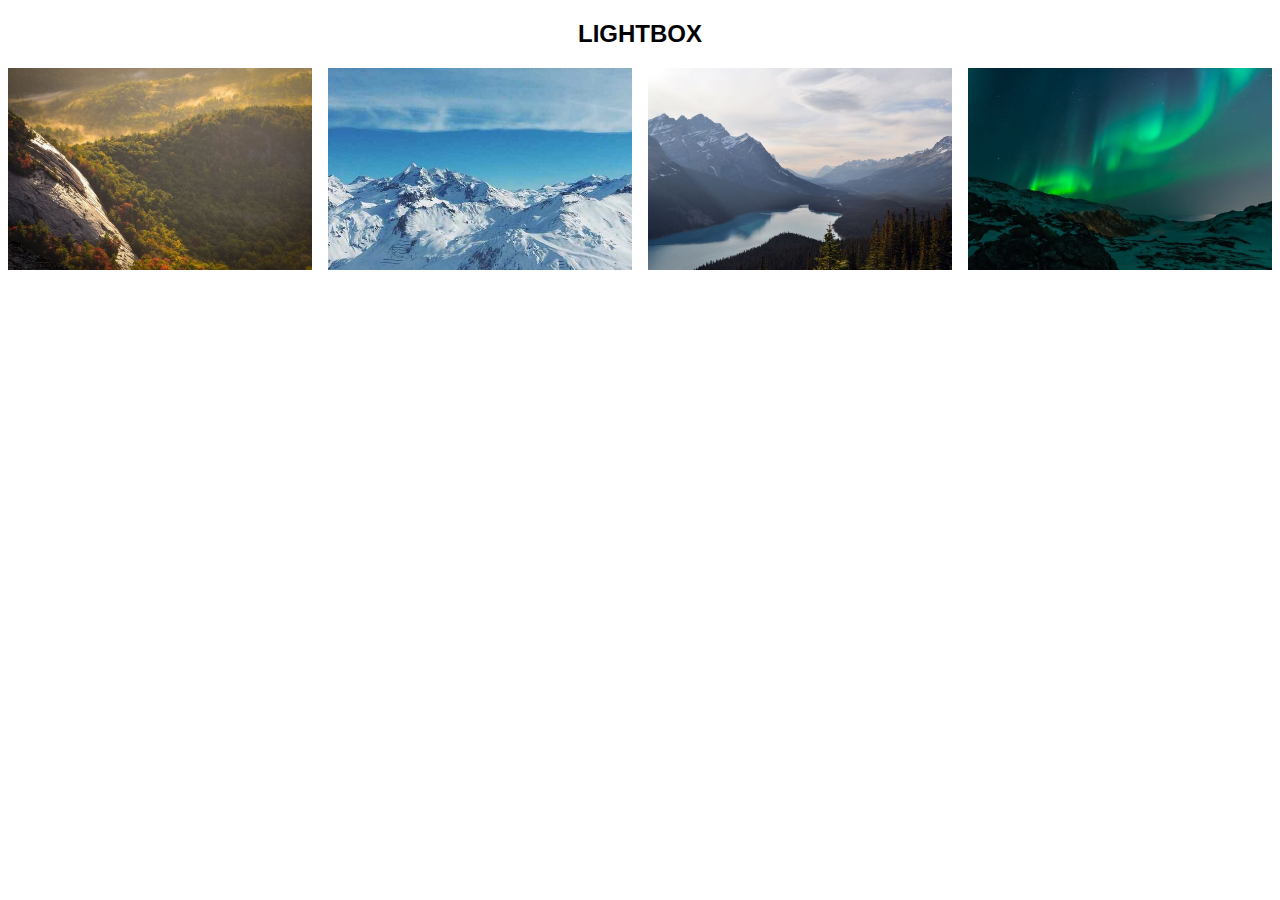
<file: Lightbox/index.html>
<!DOCTYPE html>
<html lang="en">
<head>
	<meta charset="UTF-8">
	<title>Lightbox</title>
	<link rel="stylesheet" href="1.css">
</head>
<body>
	<h2 style="text-align: center; text-transform: uppercase; width: 100%">lightbox</h2>
	<div class="row">
		<div class="col">
			<img src="../images/img_nature.jpg" style="width: 100%"  class="hover-shadow" onclick="openModal(); currentSlide(1)">
		</div>

		<div class="col">
			<img src="../images/img_snow.jpg" style="width: 100%" class="hover-shadow" onclick="openModal(); currentSlide(2)"> 
		</div>

		<div class="col">
			<img src="../images/img_mountains.jpg" style="width: 100%" class="hover-shadow" onclick="openModal(); currentSlide(3)">
		</div>

		<div class="col">
			<img src="../images/img_lights.jpg" style="width: 100%" class="hover-shadow" onclick="openModal(); currentSlide(4)">
		</div>
	</div> 

	<div id="Modal-box" class="modal">
		<span class="close cursor" onclick="closeModal()">&times;</span>
		<div class="modal-content">
			<div class="mySlide">
				<span class="numberText">1/4</span>
				<img src="../images/img_nature_wide.jpg" alt="" style="width: 100%">
			</div>

			<div class="mySlide">
				<span class="numberText">2/4</span>
				<img src="../images/img_snow_wide.jpg" alt="" style="width: 100%">
			</div>

			<div class="mySlide">
				<span class="numberText">3/4</span>
				<img src="../images/img_mountains_wide.jpg" alt="" style="width: 100%">
			</div>

			<div class="mySlide">
				<span class="numberText">4/4</span>
				<img src="../images/img_lights_wide.jpg" alt="" style="width: 100%">
			</div>

			<a class="prev" onclick="plusSlide(-1)">&#10094;</a>
			<a class="next" onclick="plusSlide(1)">&#10095;</a>

			<div class="caption-container">
				<p id="caption"></p>
			</div>

			<div class="col">
				<img class="alt cursor" alt="Nature and sunrise" src="../images/img_nature_wide.jpg" style="width: 100%"  onclick="currentSlide(1)">
			</div>

			<div class="col">
				<img class="alt cursor" alt="Snow" src="../images/img_snow_wide.jpg" style="width: 100%"  onclick="currentSlide(2)">
			</div>
			

			<div class="col">
				<img class="alt cursor" src="../images/img_mountains_wide.jpg" alt="Mountains" style="width: 100%"  a onclick="currentSlide(3)">
			</div>

			<div class="col">
				<img class="alt cursor" alt="Lights" src="../images/img_lights_wide.jpg" style="width: 100%"  onclick="currentSlide(4)">
			</div>
		</div>
	</div>
</body>
<script src="1.js"></script>
</html>
</file>
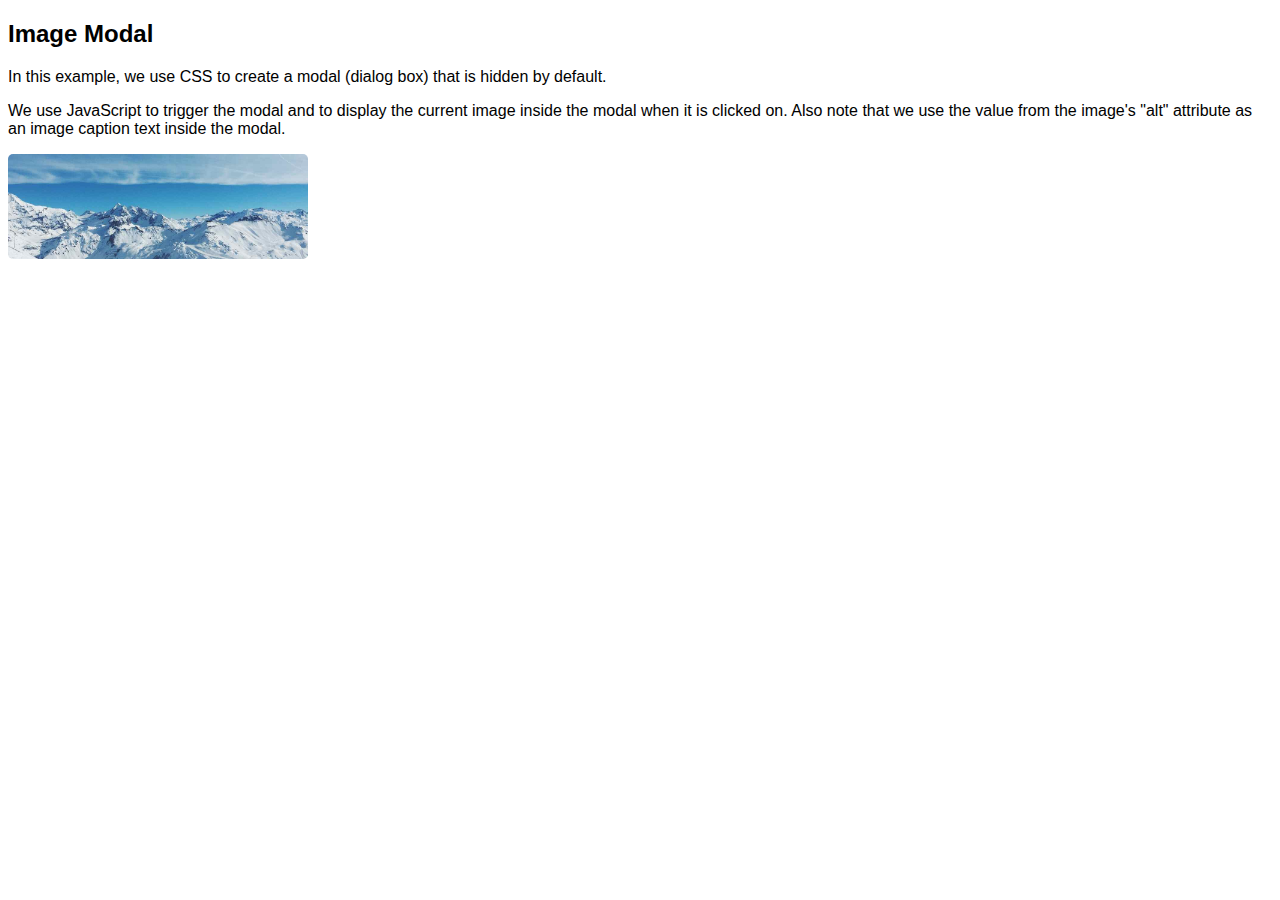
<file: Modal_Image/index.html>
<!DOCTYPE html>
<html lang="en">
<head>
	<meta charset="UTF-8">
	<meta name="Image Modal" content="width=device-width, initial-scale = 1">
	<title>Modal Image</title>
	<link rel="stylesheet" href="1.css">
</head>
<body>
	<h2>Image Modal</h2>
	<p>In this example, we use CSS to create a modal (dialog box) that is hidden by default.</p>
	<p>We use JavaScript to trigger the modal and to display the current image inside the modal when it is clicked on. Also note that we use the value from the image's "alt" attribute as an image caption text inside the modal.</p>

	<img id="myImg" src="../images/img_snow_wide.jpg" style="width:100%;max-width:300px;" alt="Snow Mountian">

	<div id="myModal" class="modal">
		<span class="close">&times;</span>
		<img  class="modal-content" id="img01">
		<div id="caption"></div>
	</div>
</body>
<script src="1.js"></script>
</html>
</file>
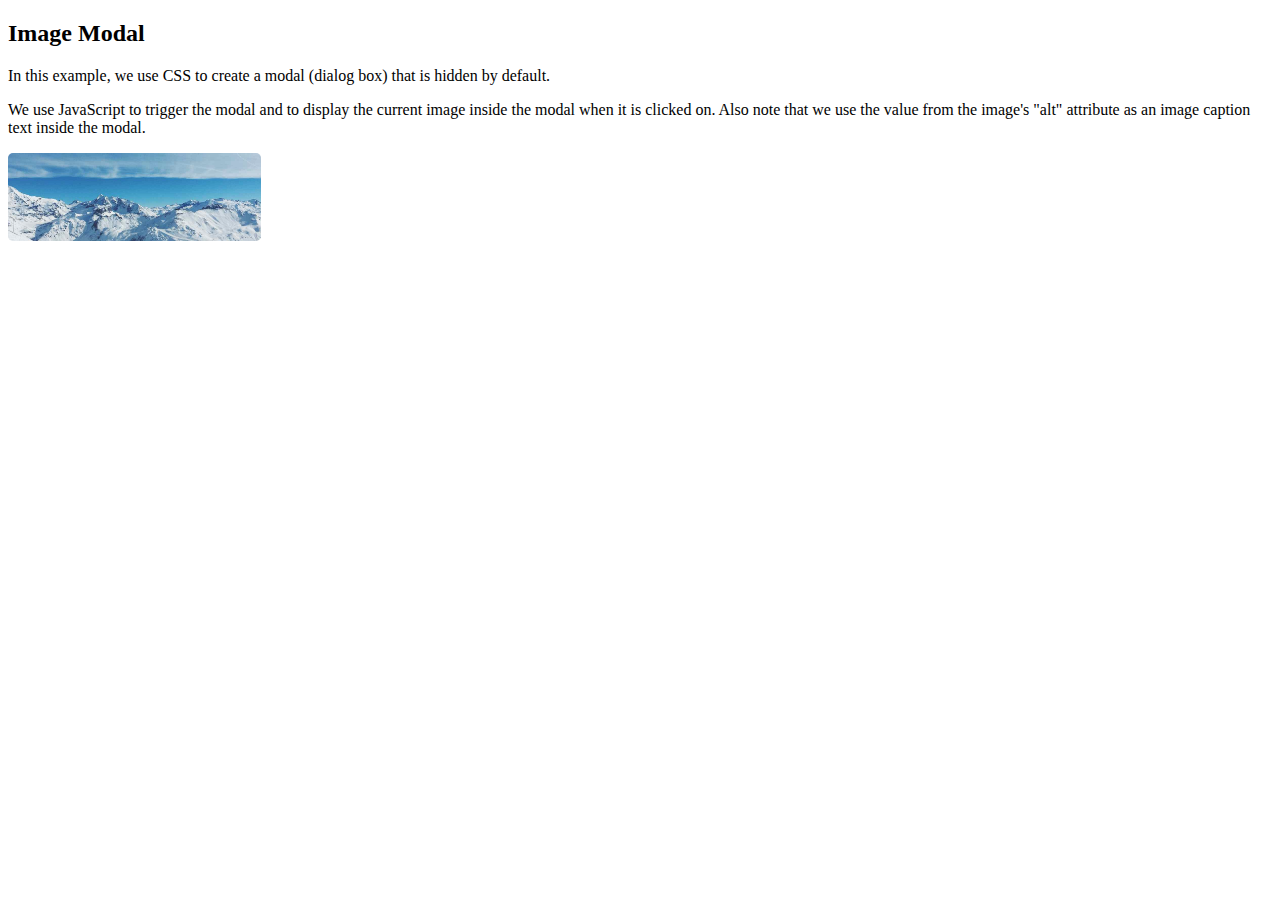
<file: Model_Image/index.html>
<!DOCTYPE html>
<html lang="en">
<head>
	<meta charset="UTF-8">
	<meta name="Image Modal" content="width=device-width, initial-scale = 1">
	<title>Modal Image</title>
	<link rel="stylesheet" href="1.css">
</head>
<body>
	<h2>Image Modal</h2>
	<p>In this example, we use CSS to create a modal (dialog box) that is hidden by default.</p>
	<p>We use JavaScript to trigger the modal and to display the current image inside the modal when it is clicked on. Also note that we use the value from the image's "alt" attribute as an image caption text inside the modal.</p>

	<img id="myImg" src="../images/img_snow_wide.jpg" style="width: 100%;max-width: 20%;" alt="Snow Mountian">

	<div id="myModal" class="modal">
		<span class="close">&times;</span>
		<img  class="model-content" id="img01">
		<div id="caption"></div>
	</div>
</body>
<script src="1.js"></script>
</html>
</file>
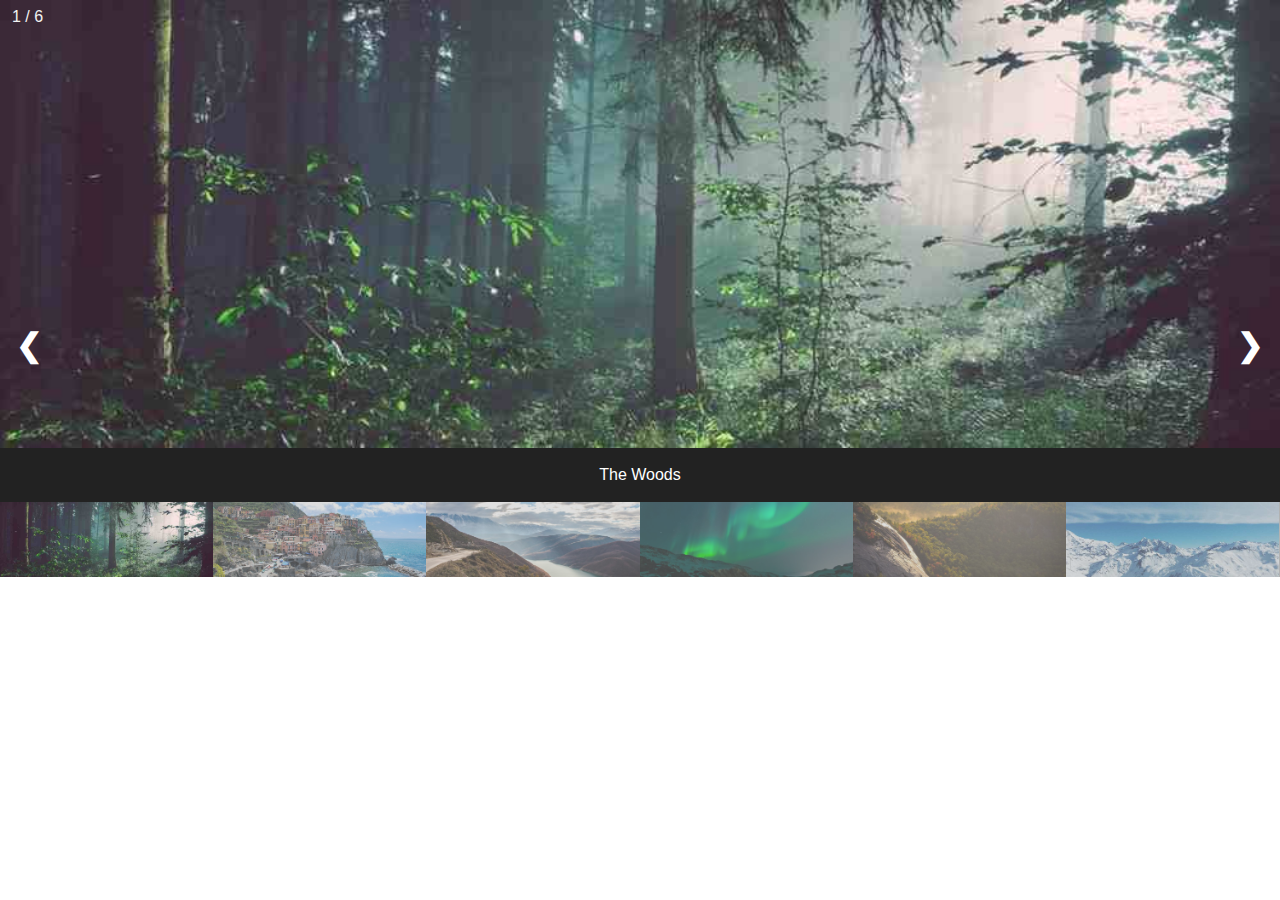
<file: Slideshow_gallery/index.html>
<!DOCTYPE html>
<html lang="en">
<head>
	<meta charset="UTF-8">
	<title>Document</title>
	<link rel="stylesheet" href="1.css">

</head>
<body>
	<div class="conatainer">
		<div class="mySlide">
			<div class="numbertext">1 / 6</div>
			<img src="../images/img_woods_wide.jpg" style="width: 100%">
		</div>

		<div class="mySlide">
			<div class="numbertext">2 / 6</div>
			<img src="../images/img_5terre_wide.jpg" style="width: 100%">
		</div>

		<div class="mySlide">
			<div class="numbertext">3 / 6</div>
			<img src="../images/img_mountains_wide.jpg" style="width: 100%">
		</div>

		<div class="mySlide">
			<div class="numbertext">4 / 6</div>
			<img src="../images/img_lights_wide.jpg" style="width: 100%">
		</div>

		<div class="mySlide">
			<div class="numbertext">5 / 6</div>
			<img src="../images/img_nature_wide.jpg" style="width: 100%">
		</div>

		<div class="mySlide">
			<div class="numbertext">6 / 6</div>
			<img src="../images/img_snow_wide.jpg" style="width: 100%">
		</div>
		
		<!-- Button prev-next -->
		<a class="prev" onclick="plusSlide(-1)">&#10094;</a>
		<a class="next" onclick="plusSlide(1)">&#10095;</a>
		
		<!-- Caption text -->
		<div class="caption-container">
			<p id="caption"></p>
		</div>
		
		<!-- Slideshow gallery -->
		<div class="row">

			<div class="col">
				<img class="demo cursor" src="../images/img_woods_wide.jpg" style="width: 100%" onclick="currentSlide(1)" alt="The Woods">
			</div>

			<div class="col">
				<img class="demo cursor" src="../images/img_5terre_wide.jpg" style="width: 100%" onclick="currentSlide(2)" alt="Crique Terre">
			</div>

			<div class="col">
				<img class="demo cursor" src="../images/img_mountains_wide.jpg" style="width: 100%" onclick="currentSlide(3)" alt="Mountains and fjorods">
			</div>

			<div class="col">
				<img class="demo cursor" src="../images/img_lights_wide.jpg" style="width:100%" onclick="currentSlide(4)" alt="Northern Lights">
			</div>
			<div class="col">
				<img class="demo cursor" src="../images/img_nature_wide.jpg" style="width:100%" onclick="currentSlide(5)" alt="Nature and sunrise">
			</div>
			<div class="col">
				<img class="demo cursor" src="../images/img_snow_wide.jpg" style="width:100%" onclick="currentSlide(6)" alt="Snowy Mountains">
		</div>
	</div>
</body>
	<script src="1.js"></script>
</html>
</file>
<file: Lightbox/1.css>
*{box-sizing: border-box;}

body {
  font-family: Verdana, sans-serif;
  margin: 0;
}
.row > .col {
  padding: 0 8px;
}


.row:after {
  content: "";
  display: table;
  clear: both;
}

.col {
	float: left;
	width: 25%;
}

.col > img {
	cursor: pointer;
}


.modal {
  display: none;
	position: fixed;
	z-index: 1;
	padding-top: 100px;
	left: 0;
	top: 0;
	overflow: auto;
	width: 100%;
	height: 100%;
	background-color: black;
}

.modal-content {
	position: relative;
	background-color: #fefefe;
	margin: auto;
	width: 90%;
	padding: 0;
	max-width: 1200px;
	background-color: black;
}

.close {
	color: white;
	position: absolute;
	font-size: 40px;
	top: 10px;
	right: 25px;
	font-weight: bold;
	user-select: none;
}

.close:hover,
.close:focus {
	color: #999;
	text-decoration: none;
	cursor: pointer;
}

.mySlide {
	display: none;
}

.prev, .next {
	position: absolute;
	cursor: pointer;
	top: 50%;
	width: auto;
	padding: 16px;
	margin-top: -50px;
	color: white;
	font-weight: bold;
	font-size: 25px;
	transform: 0.6s ease;
	user-select: none;
}

.next {
	right: 0;
}

.prev:hover,
.next:hover {
	color: #ccc;
}

.numberText {
  color: #f2f2f2;
  font-size: 12px;
  padding: 8px 12px;
  position: absolute;
  top: 0;
}

.caption-container {
	text-align: center;
	width: 100%;
	background-color: black;
	padding: 2px 16px;
	color: white;
}


img.demo {
  opacity: 0.6;
}

.active,
.demo:hover {
	opacity: 1;
}

img.hover-shadow {
  transition: 0.3s;
}

.hover-shadow:hover {
  box-shadow: 0 4px 8px 0 rgba(0, 0, 0, 0.2), 0 6px 20px 0 rgba(0, 0, 0, 0.19);
}

@media screen and (max-width: 600px) {
	.col {
	  width: 100%;
	}
	.modal .modal-content .col {
   	width: 25%;
	}
}
</file>
<file: Modal_Image/1.css>
*{
	box-sizing: border-box;
}

body {font-family: Arial, Helvetica, sans-serif;}

#myImg {
	border-radius: 5px;
	cursor: pointer;
	transition: 0.6s;
}

#myImg:hover {
	opacity: 0.7;
}

.modal {
	display: none;
	position: fixed;
	z-index: 1;
	padding-top: 100px;
	left: 0;
	top: 0;
	width: 100%;
	height: 100%;
	overflow: auto;
/*	background-color: rgb(0,0,0);*/
	background-color: rgba(0,0,0,0.9);
}

.modal-content {
	margin: auto;
	display: block;
	width: 80%;
	max-width: 1000px;
}

#caption {
	margin: auto;
	display: block;
	width: 80%;
	max-width: 700px;
	color: #ccc;
	padding: 10px 0;
	height: 150px;
	text-align: center;
}

.modal-content, #cation {
	animation-name: zoom;
  animation-duration: 0.6s;
}

@-webkit-keyframes zoom {
  from {-webkit-transform:scale(0)} 
  to {-webkit-transform:scale(1)}
}

.close {
	position: absolute;
	top: 15px;
	right: 35px;
	color: #f1f1f1;
	font-size: 2.5rem;
	font-weight: bold;
	transition: 0.4s;
	user-select: none;
}

.close:hover,
.close:focus {
	color: #bbb;
	text-decoration: none;
	cursor: pointer;
}

@media only screen and (max-width: 700px){
  .modal-content {
    width: 100%;
  }
}
</file>
<file: Model_Image/1.css>
*{
	box-sizing: border-box;
}


#myImg {
	border-radius: 5px;
	cursor: pointer;
	transition: 0.6s;
}

#myImg:hover {
	opacity: 0.7;
}

.modal {
	display: none;
	position: fixed;
	z-index: 1;
	padding-top: 100px;
	left: 0;
	top: 0;
	width: 100%;
	height: 100%;
	overflow: auto;
/*	background-color: rgb(0,0,0);*/
	background-color: rgba(0,0,0,0.9);
}

.model-content {
	margin: auto;
	display: block;
	width: 80%;
	max-width: 1000px;
}

#caption {
	margin: auto;
	display: block;
	width: 80%;
	max-width: 700px;
	color: #ccc;
	padding: 10px 0;
	height: 150px;
	text-align: center;
}

.modal-content, #cation {
	animation:zoom;
	animation-duration: 0.9s;
}

@-webkit-keyframe zoom {
	from {transform: scale(0);}
	to {transform: scale(1);}
}

.close {
	position: absolute;
	top: 15px;
	right: 35px;
	color: #f1f1f1;
	font-size: 2.5rem;
	font-weight: bold;
	transition: 0.4s;
	user-select: none;
}

.close:hover,
.close:focus {
	color: #bbb;
	text-decoration: none;
	cursor: pointer;
}

@media only screen and (max-width: 700px) {
	.model-content  {
		width: 100%;
	}
}
</file>
<file: Slideshow_gallery/1.css>
*{box-sizing: border-box;}

body {
font-family: Verdana, sans-serif;
margin: 0;
}

img {
	vertical-align: middle;
}

.conatiner {
	position: relative;
}

.mySlide {
	display: none;;
}

.cursor {
	cursor: pointer;
}

.prev , .next {
	cursor: pointer;
  position: absolute;
  top: 40%;
  width: auto;
  margin-top: -50px;
  padding: 16px;
  color: white;
  font-weight: bold;
  font-size: 2rem;
  border-radius: 0 3px 3px 0;
  user-select: none;
}

.next {
	right: 0;
}

.prev:hover, 
.next:hover {
	color: #ccc;
}

.numbertext {
	color: #f2f2f2;
	font-size: 1rem;
	padding: 8px 12px;
	position: absolute;
	top: 0;
}

.caption-container {
	text-align: center;
  background-color: #222;
  padding: 2px 16px;
  color: white;
}


.row:after {
  content: "";
  display: table;
  clear: both;
}

.row {
	background-color: #0000004d;
}

.col {
	float: left;
	width: 16.66%;
}

.demo {
	opacity: 0.6;
}

.active,
.demo:hover {
	opacity: 1;
}
</file>
